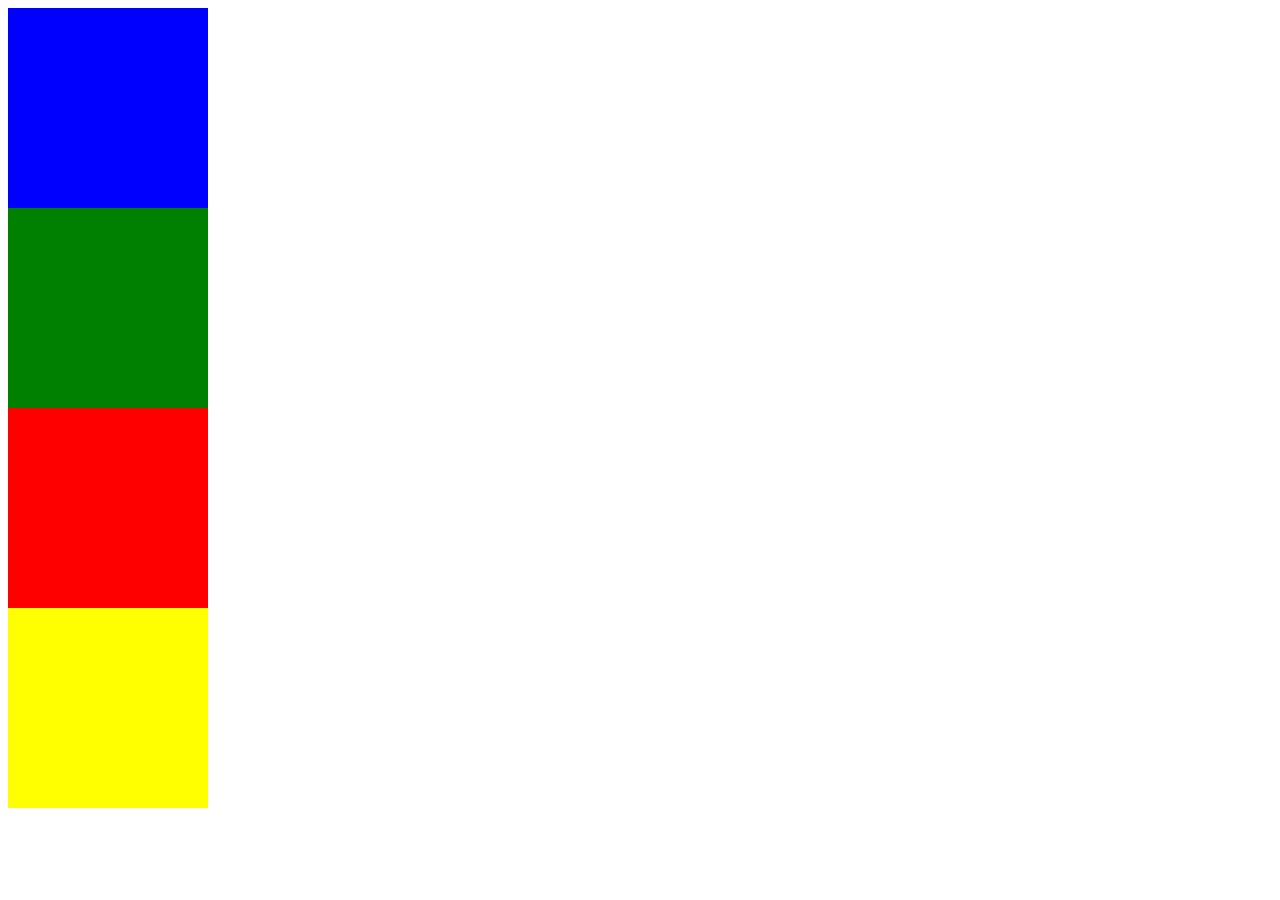
<file: desafio4/index.html>
<!DOCTYPE html>
<html lang="en">
<head>
    <meta charset="UTF-8">
    <meta http-equiv="X-UA-Compatible" content="IE=edge">
    <meta name="viewport" content="width=device-width, initial-scale=1.0">
    <link rel="stylesheet" href="./assets/css/style.css">
    <title>Funciones - Desafio 4</title>
</head>
<body>
    <div id="div1" class="div1"></div>
    <div id="div2" class="div2"></div>
    <div id="div3" class="div3"></div>
    <div id="div4" class="div4"></div>

<script src="./assets/js/script.js" type="text/javascript"></script></script>
</body>
</html>
</file>
<file: desafio4/assets/css/style.css>
.div1 {
    background-color: blue; width: 200px; height: 200px;
}
.div2 {
    background-color: green; width: 200px; height: 200px;
}
.div3 {
    background-color: red; width: 200px; height: 200px;
}
.div4 {
    background-color: yellow; width: 200px; height: 200px;
}
</file>
